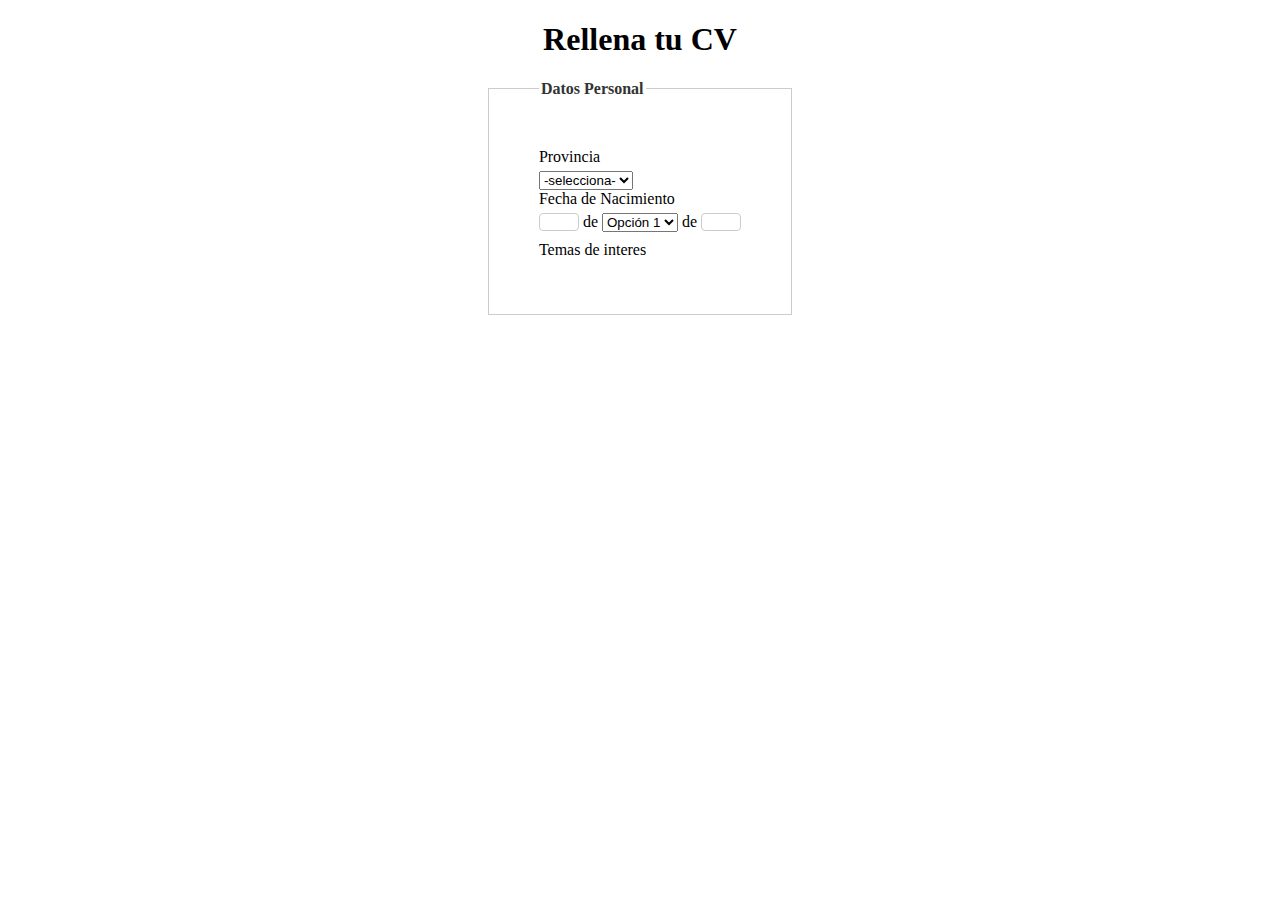
<file: formualrio.html>
<!DOCTYPE html>
<html lang="es">
<head>
    <meta charset="UTF-8">
    <meta name="viewport" content="width=device-width, initial-scale=1.0">
    <title>Formulario con Fieldset y Legend</title>
    <style>
        fieldset {
            margin-bottom: 20px;
            border: 1px solid #ccc;
            padding: 50px;
        }
        legend {
            font-weight: bold;
            color: #333;
        }
        label {
            display: block;
            margin-bottom: 5px;
        }
        input[type="text"],
        input[type="email"],
        input[type="password"] {
            width: 100%;
            padding: 8px;
            margin-bottom: 10px;
            border: 1px solid #ccc;
            border-radius: 4px;
            box-sizing: border-box;
        }
        input[type="submit"] {
            padding: 10px 20px;
            background-color: #4CAF50;
            color: white;
            border: none;
            border-radius: 4px;
            cursor: pointer;
            justify-content: center;
            align-items: center;
        }
        input[type="submit"]:hover {
            background-color: #45a049;
        }

        h1 {
            text-align: center;
        }

        .container {
            display: flex;
            justify-content: center;
            align-items: center;
            /*height: 100vh; /* Opcional, esto centra el formulario verticalmente en la ventana */
        }

        #nombre {
            width: 40px; /* Ancho del input */
            height: 10px;
        }
    </style>
</head>
<body>
    <h1>Rellena tu CV</h1>
    <div  class="container">
        <form>
            <fieldset>
                <legend>Datos Personal</legend>
                <label for="provincia">Provincia</label>
                <select id="frutas" name="frutas">
                    <option value="manzana">-selecciona-</option>
                    <option value="banana">Banana</option>
                    <option value="uva">Uva</option>
                    <option value="naranja">Naranja</option>
                </select>

                <label for="Fnacimiento">Fecha de Nacimiento</label>
                <input type="text" id="nombre" name="nombre" > de
                <select id="opciones" name="opciones">
                  <option value="opcion1">Opción 1</option>
                  <option value="opcion2">Opción 2</option>
                  <option value="opcion3">Opción 3</option>
                  <option value="opcion1">Opción 1</option>
                  <option value="opcion2">Opción 2</option>
                  <option value="opcion3">Opción 3</option>
                  <option value="opcion1">Opción 1</option>
                  <option value="opcion2">Opción 2</option>
                  <option value="opcion3">Opción 3</option>
                  <option value="opcion1">Opción 1</option>
                  <option value="opcion2">Opción 2</option>
                </select>
                de <input type="text" id="nombre" name="nombre" >

                <label for="Tinteres">Temas de interes</label>
            </fieldset>
        </form>
    </div>
</body>
</html>
</file>
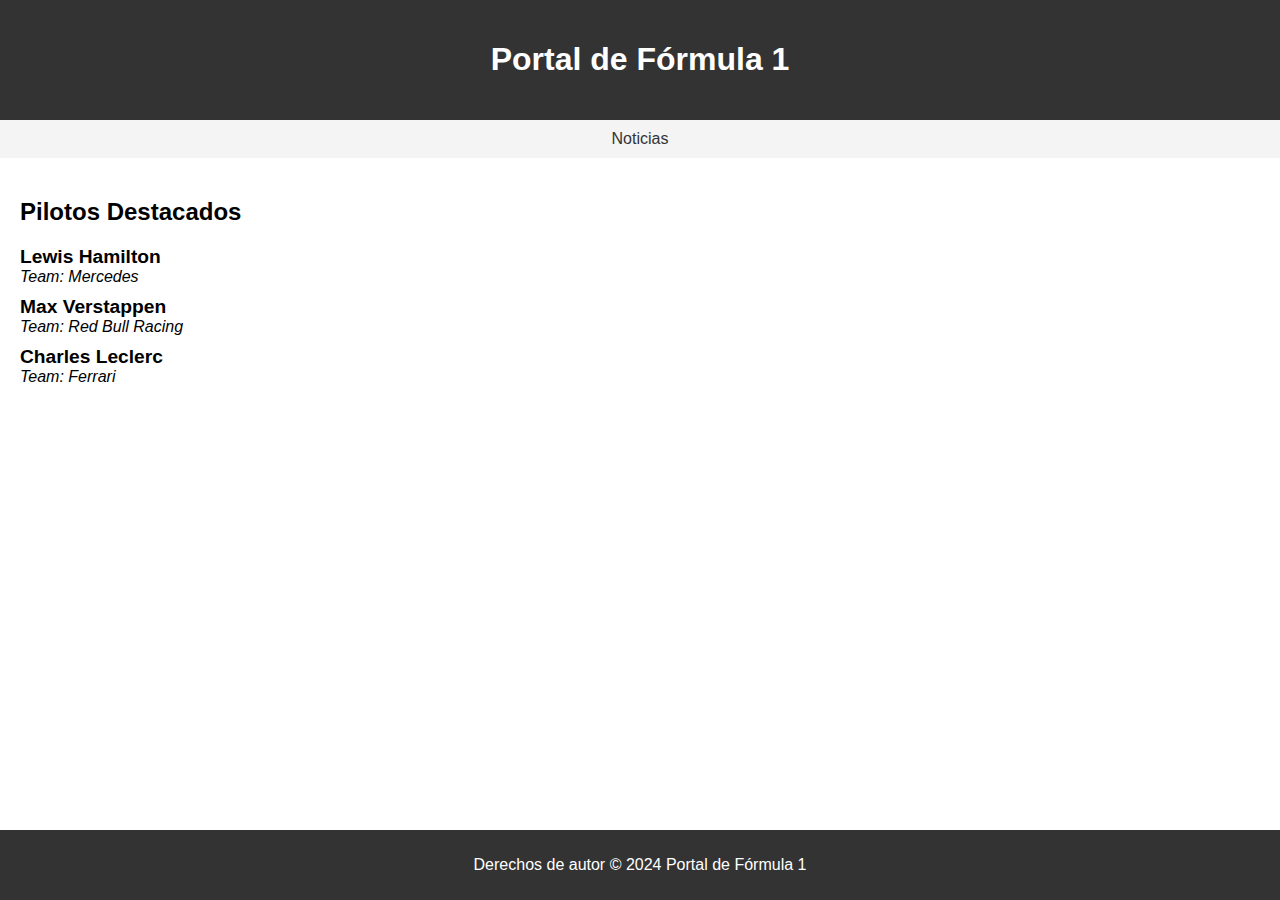
<file: listas.html>
<!DOCTYPE html>
<html lang="es">
<head>
    <meta charset="UTF-8">
    <meta name="viewport" content="width=device-width, initial-scale=1.0">
    <title>Portal de Fórmula 1</title>
    <style>
        body {
            font-family: Arial, sans-serif;
            margin: 0;
            padding: 0;
        }
        header {
            background-color: #333;
            color: #fff;
            text-align: center;
            padding: 20px 0;
        }
        nav {
            background-color: #f4f4f4;
            padding: 10px 0;
            text-align: center;
        }
        nav a {
            text-decoration: none;
            color: #333;
            padding: 5px 10px;
        }
        nav a:hover {
            background-color: #ccc;
        }
        main {
            padding: 20px;
        }
        footer {
            background-color: #333;
            color: #fff;
            text-align: center;
            padding: 10px 0;
            position: fixed;
            bottom: 0;
            width: 100%;
        }
        .driver-list {
            list-style-type: none;
            padding: 0;
        }
        .driver-list li {
            margin-bottom: 10px;
        }
        .driver-list li strong {
            display: block;
            font-size: 1.2em;
        }
    </style>
</head>
<body>
    <header>
        <h1>Portal de Fórmula 1</h1>
    </header>
    <nav>
        <a href="#">Noticias</a>
    </nav>
    <main>
        <h2>Pilotos Destacados</h2>
        <ul class="driver-list">
            <li>
                
                <strong>Lewis Hamilton</strong>
                <em>Team: Mercedes</em>
            </li>
            <li>
                
                <strong>Max Verstappen</strong>
                <em>Team: Red Bull Racing</em>
            </li>
            <li>
                
                <strong>Charles Leclerc</strong>
                <em>Team: Ferrari</em>
            </li>
        </ul>
    </main>
    <footer>
        <p>Derechos de autor © 2024 Portal de Fórmula 1</p>
    </footer>
</body>
</html>
</file>
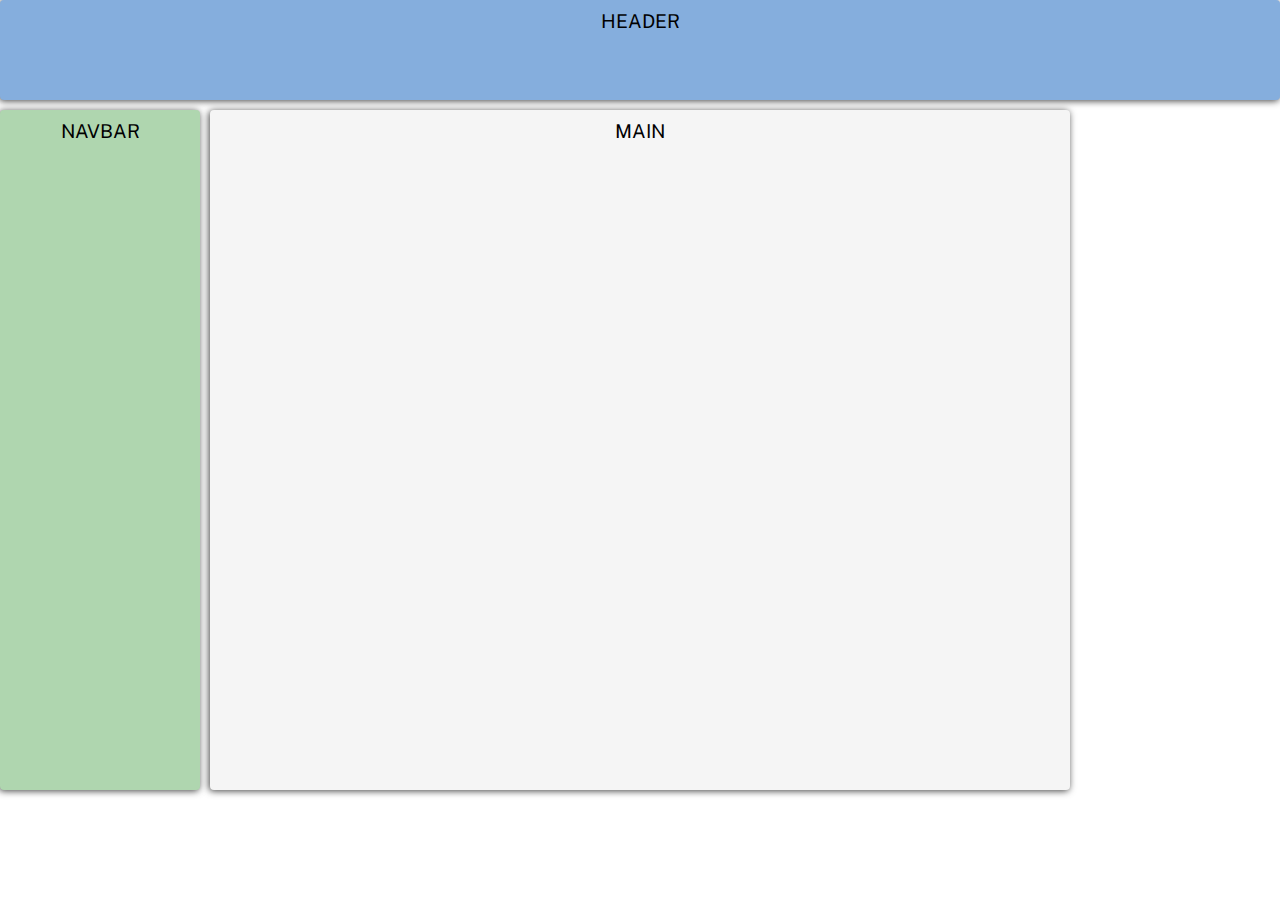
<file: maquetacion.html>
<!DOCTYPE html>
    <html lang="en">
    <head>
    <meta charset="UTF-8">
    <meta name="viewport" content="width=device-width, initial-scale=1.0">
    <title>Grid</title>
    <link rel="stylesheet" href="grid.css">
    </head>
    <body class="grid-container">
    <header class="header">HEADER</header>
    <nav class="navbar">NAVBAR</nav>
    <article class="main">MAIN</article>
    </body>
</html>
</file>
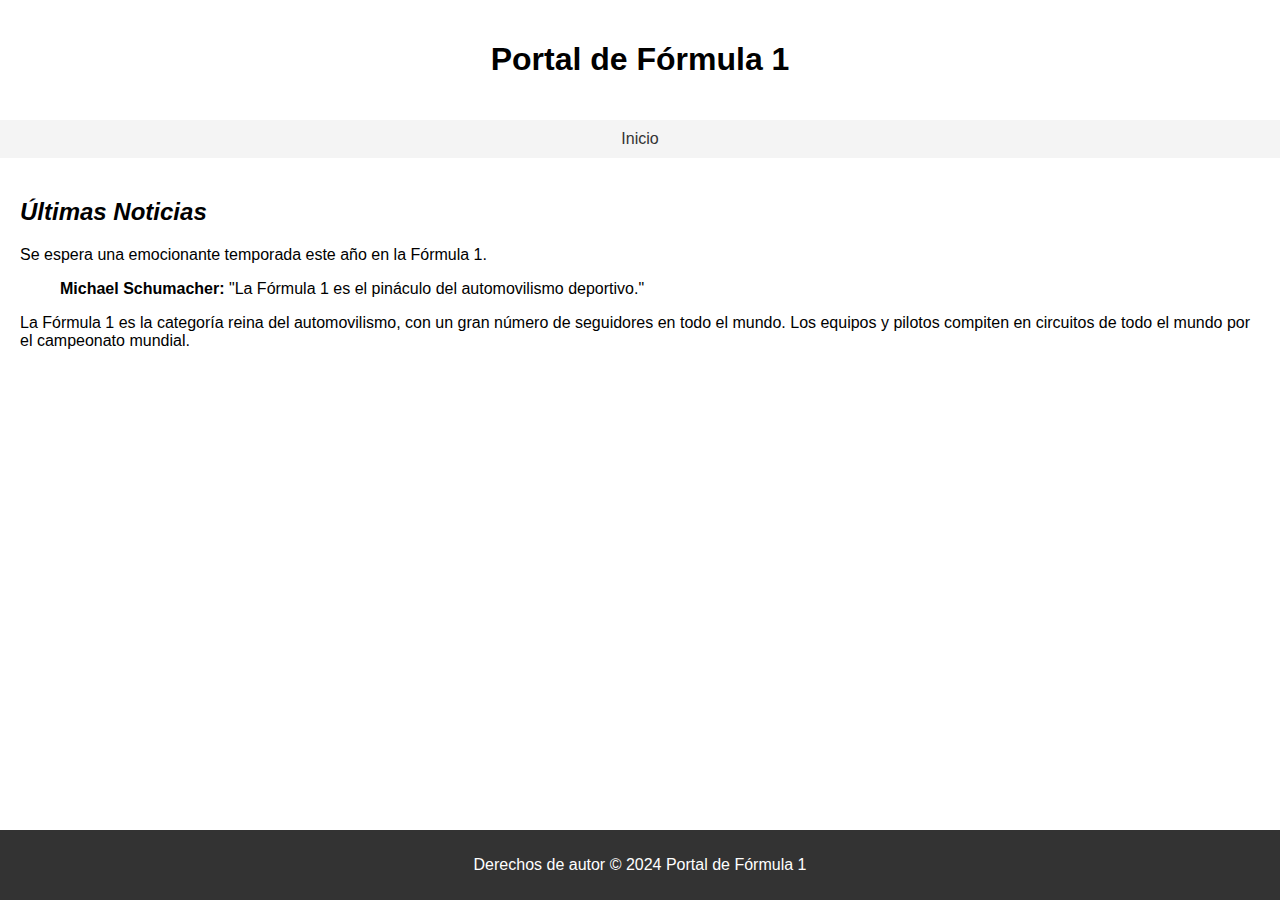
<file: primerprograma.html>
<!DOCTYPE html>
<html lang="es">
<head>
    <meta charset="UTF-8">
    <meta name="viewport" content="width=device-width, initial-scale=1.0">
    <title>Portal de Fórmula 1</title>
    <style>
        body {
            font-family: Arial, sans-serif;
            margin: 0;
            padding: 0;
        }

        h1 {
            color: black;
        }

        header {
            background-color: white;
            color: #fff;
            text-align: center;
            padding: 20px 0;
        }
        nav {
            background-color: #f4f4f4;
            padding: 10px 0;
            text-align: center;
        }
        nav a {
            text-decoration: none;
            color: #333;
            padding: 5px 10px;
        }
        nav a:hover {
            background-color: #ccc;
        }
        main {
            padding: 20px;
        }
        footer {
            background-color: #333;
            color: #fff;
            text-align: center;
            padding: 10px 0;
            position: fixed;
            bottom: 0;
            width: 100%;
        }
    </style>
</head>
<body>
    <header>
        <h1>Portal de Fórmula 1</h1>
    </header>
    <nav>
        <a href="#">Inicio</a>
        
    </nav>
    <main>
        <h2><em>Últimas Noticias</em></h2>
        <p>Se espera una emocionante temporada este año en la Fórmula 1.</p>
        <blockquote><strong>Michael Schumacher:</strong> "La Fórmula 1 es el pináculo del automovilismo deportivo."</blockquote>
        <p>La Fórmula 1 es la categoría reina del automovilismo, con un gran número de seguidores en todo el mundo. Los equipos y pilotos compiten en circuitos de todo el mundo por el campeonato mundial.</p>
    </main>
    <footer>
        <p>Derechos de autor © 2024 Portal de Fórmula 1</p>
    </footer>
</body>
</html>
</file>
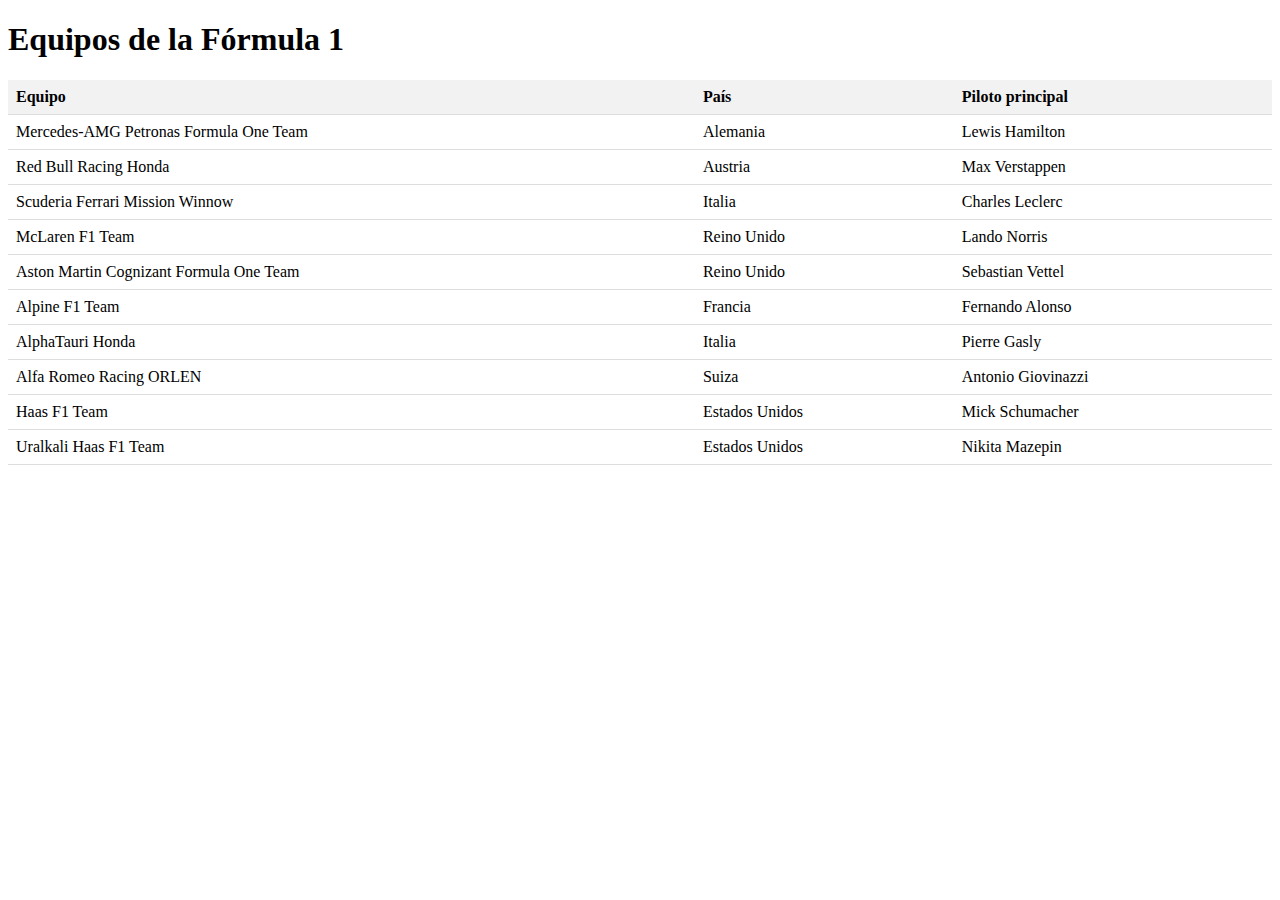
<file: tablas.html>
<!DOCTYPE html>
    <html>
    <head>
    <title>Equipos de la Fórmula 1</title>
    <style>
        table {
        width: 100%;
        border-collapse: collapse;
        }
        
        th, td {
        padding: 8px;
        text-align: left;
        border-bottom: 1px solid #ddd;
        }
        
        th {
        background-color: #f2f2f2;
        }
    </style>
    </head>
    <body>
    
    <h1>Equipos de la Fórmula 1</h1>
    
    <table>
        <thead>
        <tr>
            <th>Equipo</th>
            <th>País</th>
            <th>Piloto principal</th>
        </tr>
        </thead>
        <tbody>
        <tr>
            <td>Mercedes-AMG Petronas Formula One Team</td>
            <td>Alemania</td>
            <td>Lewis Hamilton</td>
        </tr>
        <tr>
            <td>Red Bull Racing Honda</td>
            <td>Austria</td>
            <td>Max Verstappen</td>
        </tr>
        <tr>
            <td>Scuderia Ferrari Mission Winnow</td>
            <td>Italia</td>
            <td>Charles Leclerc</td>
        </tr>
        <tr>
            <td>McLaren F1 Team</td>
            <td>Reino Unido</td>
            <td>Lando Norris</td>
        </tr>
        <tr>
            <td>Aston Martin Cognizant Formula One Team</td>
            <td>Reino Unido</td>
            <td>Sebastian Vettel</td>
        </tr>
        <tr>
            <td>Alpine F1 Team</td>
            <td>Francia</td>
            <td>Fernando Alonso</td>
        </tr>
        <tr>
            <td>AlphaTauri Honda</td>
            <td>Italia</td>
            <td>Pierre Gasly</td>
        </tr>
        <tr>
            <td>Alfa Romeo Racing ORLEN</td>
            <td>Suiza</td>
            <td>Antonio Giovinazzi</td>
        </tr>
        <tr>
            <td>Haas F1 Team</td>
            <td>Estados Unidos</td>
            <td>Mick Schumacher</td>
        </tr>
        <tr>
            <td>Uralkali Haas F1 Team</td>
            <td>Estados Unidos</td>
            <td>Nikita Mazepin</td>
        </tr>
        </tbody>
    </table>
    </body>
    </html>
</file>
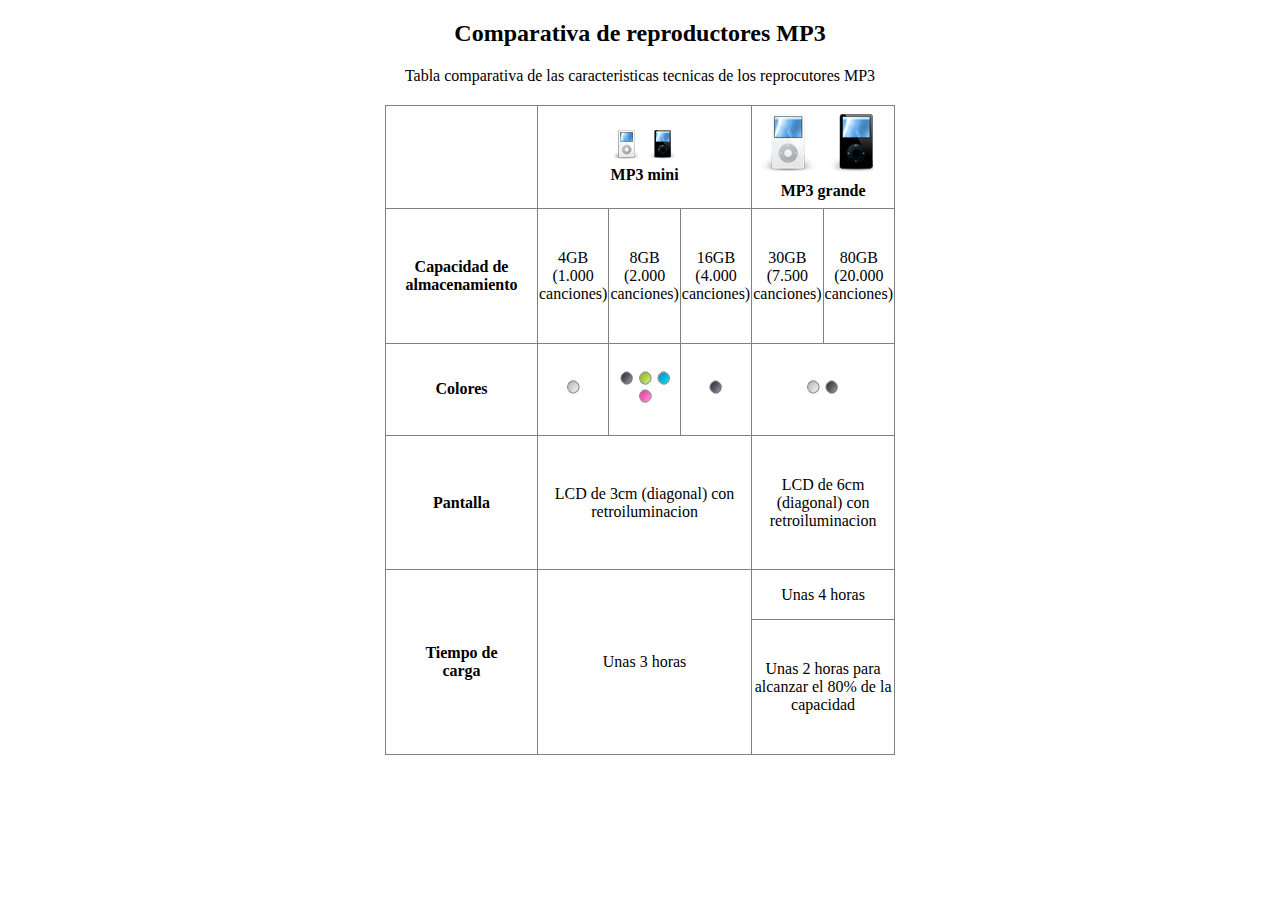
<file: tablas3.html>
<!DOCTYPE html>
<html lang="en">
<head>
    <meta charset="UTF-8">
    <meta name="viewport" content="width=device-width, initial-scale=1.0">
    <title>Tablas</title>
    <style>
         table {
            width: 510px;
            height: 650px;
            border-collapse: collapse;
            margin: 20px auto;
        }

        #colum1{
            width: 150px;
            height: 100px;
           
        }
        #colum2{
            text-align: center;
            font-weight: bold;
        }

        #center{
            text-align: center;
           
            
        }
    </style>
</head>
<body>
  <h2 style="text-align: center;">Comparativa de reproductores MP3</h2>
    
  <P style="text-align: center;">Tabla comparativa de las caracteristicas tecnicas de los reprocutores MP3</P>
  <table border="1">
        <tr>
            <th id="colum1"></th>
            <th colspan="3" id="colum2"> <img src="img/mp3_pequeno_blanco.png" alt=""> <img src="img/mp3_pequeno_negro.png" alt=""><br>MP3 mini</th>
            <th colspan="2" id="colum2"> <img src="img/mp3_grande_blanco.png" alt=""> <img src="img/mp3_grande_negro.png" alt=""> <br>MP3 grande</th>
           
           
          </tr>

    

          <tr id="center">
            <td style="font-weight: bold;">Capacidad de almacenamiento</td>
            <td>4GB (1.000 canciones)</td>
            <td>8GB (2.000 canciones)</td>
            <td>16GB (4.000 canciones)</td>
            <td>30GB (7.500 canciones)</td>
            <td>80GB (20.000 canciones)</td>

          </tr>

          <tr id="center">
            <td style="font-weight: bold;">Colores</td>
            <td><img src="img/color_blanco.png" alt=""></td>
            <td><img src="img/color_negro.png"> <img src="img/color_verde.png"> <img src="img/color_azul.png"> <img src="img/color_rosa.png" alt=""></td>
            <td><img src="img/color_negro.png"></td>
            <td colspan="2"><img src="img/color_blanco.png"> <img src="img/color_negro.png"></td>
          </tr>



          <tr id="center">
            <td style="font-weight: bold;">Pantalla</td>
            <td colspan="3">LCD de 3cm (diagonal) con retroiluminacion</td>
            <td colspan="2">LCD de 6cm (diagonal) con retroiluminacion</td>
            
        </tr>

        <tr id="center">
            <td rowspan="2" style="font-weight: bold;">Tiempo de <br>carga</td>
            <td colspan="3" rowspan="2" >Unas 3 horas</td>
            <td colspan="2">Unas 4 horas</td>
        
           
            
            
            
        </tr>

        <tr id="center">
         
            <td colspan="3" >Unas 2 horas para alcanzar el 80% de la capacidad</td>
        
        </tr>

      

         

      </table>
      
</body>
</html>
</file>
<file: grid.css>
@import url("https://fonts.googleapis.com/css2?family=Public+Sans&display=swap");

* {
    box-sizing: border-box;
    margin: 0;
    padding: 0;
}

html {
    height: 100%;
}

body {
    font-family: "Public Sans", sans-serif;
    font-size: 1.2rem;
    min-height: 100%;
}

.grid-container > * {
    box-shadow: -1px 1px 7px 0px rgba(0, 0, 0, 0.75);
    border-radius: 4px;
    padding: 10px;
    text-align: center;
}

.header {
    grid-area: header;
    background-color: #85aedd;
}

.navbar {
    grid-area: navbar;
    background-color: #afd6af;
}

.sidebar {
    grid-area: sidebar;
    background-color: #fdcfcf;
}

.main {
    grid-area: main;
    background-color: #f5f5f5;
}

.footer {
    grid-area: footer;
    background-color: #8c96a0;
}

.grid-container {
    display: grid;
    gap: 10px;
    grid-template:
    "header"  100px
    "navbar"  50px
    "main"    auto
    "sidebar" 100px
    "footer"  100px;
}

@media (min-width: 600px) {  .grid-container {
    /* grid-template-columns: 200px auto;
    grid-template-rows: 100px 50px auto 100px;
    grid-template-areas: 
    "header  header"
    "navbar  navbar"
    "sidebar main"
    "footer  footer"; */

    grid-template:
        "header  header" 100px
        "navbar  navbar" 50px
        "sidebar main"   auto
        "footer  footer" 100px /
        200px    auto;
    }
}

@media (min-width: 900px) {
    .grid-container {
        grid-template:
        "header  header header"  100px
        "navbar  main   sidebar" auto
        "footer  footer footer"  100px /
        200px    auto   200px;
    }
}
</file>
